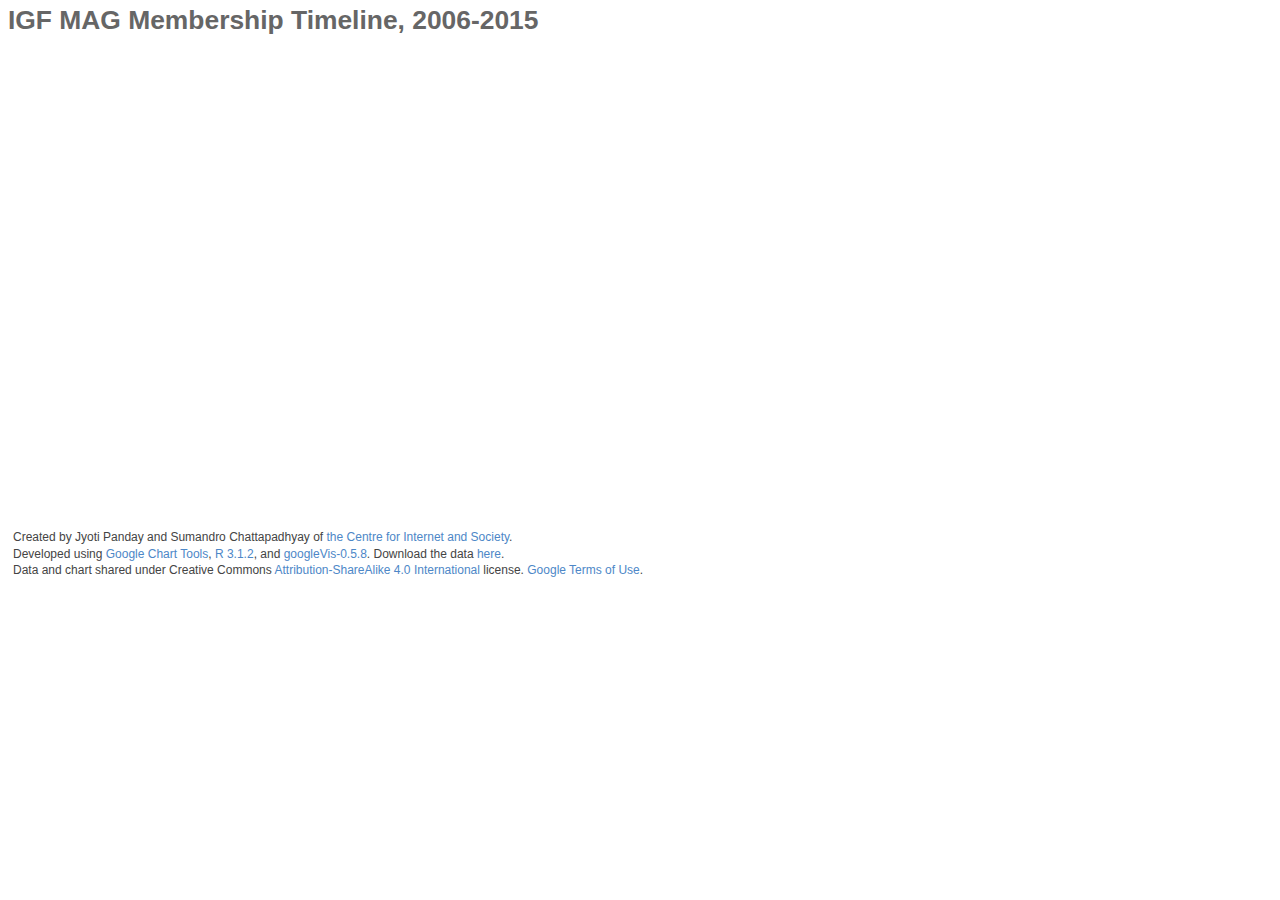
<file: 2016.04_MAG-analysis/CIS_MAG-Analysis-2016_Member-Timeline.html>
<!DOCTYPE html PUBLIC "-//W3C//DTD XHTML 1.0 Strict//EN"
  "http://www.w3.org/TR/xhtml1/DTD/xhtml1-strict.dtd">
<html xmlns="http://www.w3.org/1999/xhtml">
<head>
<title>CIS - IGF MAG Membership Timeline, 2006-2015</title>
<meta http-equiv="content-type" content="text/html;charset=utf-8" />
<style type="text/css">
  body {
    color: #444444;
    font-family: Arial,Helvetica,sans-serif;
    font-size: 75%;
    line-height: 1.4em;
  }
  a {
    color: #4D87C7;
    text-decoration: none;
  }
  a:hover,
  a:active,
  a:focus {
    text-decoration: underline;
  }
  #Header {
    font-size: 2.2em;
    font-weight: bold;
    color: #666;
    margin: 12px 0 20px 0;
    padding-left: 0px;
  }
  #Legend {
    margin-top: 10px;
    padding-left: 5px;
  }
  #Footer {
    padding-left: 5px;
  }
</style>
</head>
<body>

<!-- Timeline generated in R 3.1.2 by googleVis 0.5.8 package -->
<!-- Fri Apr  8 10:40:53 2016 -->

<!-- jsHeader -->
<script type="text/javascript">
 
// jsData 
function gvisDataTimelineID327f5595e996 () {
var data = new google.visualization.DataTable();
var datajson =



[
 [
 "AlShatti, Qusai",
"Eight Years",
new Date(2006,0,1),
new Date(2013,11,31) 
],
[
 "Cavalli, Olga del Carmen",
"Eight Years",
new Date(2007,0,1),
new Date(2014,11,31) 
],
[
 "Disspain, Chris",
"Eight Years",
new Date(2006,0,1),
new Date(2013,11,31) 
],
[
 "Echeberría, Raúl",
"Eight Years",
new Date(2006,0,1),
new Date(2013,11,31) 
],
[
 "Hassan, Ayesha",
"Eight Years",
new Date(2006,0,1),
new Date(2013,11,31) 
],
[
 "Quaynor, Nii",
"Eight Years",
new Date(2006,0,1),
new Date(2013,11,31) 
],
[
 "Swinehart, Theresa",
"Eight Years",
new Date(2006,0,1),
new Date(2013,11,31) 
],
[
 "Filip, Ondrej",
"Seven Years",
new Date(2008,0,1),
new Date(2014,11,31) 
],
[
 "Katoh, Masanobu",
"Seven Years",
new Date(2006,0,1),
new Date(2012,11,31) 
],
[
 "Sha'ban, Charles",
"Seven Years",
new Date(2006,0,1),
new Date(2012,11,31) 
],
[
 "Bayramov, Ayaz",
"Six Years",
new Date(2006,0,1),
new Date(2011,11,31) 
],
[
 "Dardailler, DanielGrasse",
"Six Years",
new Date(2006,0,1),
new Date(2011,11,31) 
],
[
 "Diop Diagne, Ndeye Maimouna",
"Six Years",
new Date(2006,0,1),
new Date(2011,11,31) 
],
[
 "Graham, Bill",
"Six Years",
new Date(2006,0,1),
new Date(2011,11,31) 
],
[
 "Hofmann, Jeanette",
"Six Years",
new Date(2006,0,1),
new Date(2011,11,31) 
],
[
 "Kārkliņš, Jānis",
"Six Years",
new Date(2015,0,1),
new Date(2015,11,31) 
],
[
 "Kārkliņš, Jānis",
"Six Years",
new Date(2006,0,1),
new Date(2010,11,31) 
],
[
 "Katundu, Michael",
"Six Years",
new Date(2006,0,1),
new Date(2011,11,31) 
],
[
 "Moedjiono, Sardjoeni",
"Six Years",
new Date(2008,0,1),
new Date(2013,11,31) 
],
[
 "Papadatos, George",
"Six Years",
new Date(2006,0,1),
new Date(2011,11,31) 
],
[
 "Taylor, Emily",
"Six Years",
new Date(2006,0,1),
new Date(2011,11,31) 
],
[
 "Arida, Christine",
"Five Years",
new Date(2007,0,1),
new Date(2011,11,31) 
],
[
 "Betancourt, Valeria",
"Five Years",
new Date(2008,0,1),
new Date(2012,11,31) 
],
[
 "Desai, Nitin",
"Five Years",
new Date(2006,0,1),
new Date(2010,11,31) 
],
[
 "Dryden, Heather",
"Five Years",
new Date(2008,0,1),
new Date(2012,11,31) 
],
[
 "Hilali, Aziz",
"Five Years",
new Date(2008,0,1),
new Date(2012,11,31) 
],
[
 "Jamil, Zahid Usman",
"Five Years",
new Date(2008,0,1),
new Date(2012,11,31) 
],
[
 "Piñeiro, Lorena",
"Five Years",
new Date(2008,0,1),
new Date(2012,11,31) 
],
[
 "Selaimen, Graciela",
"Five Years",
new Date(2008,0,1),
new Date(2012,11,31) 
],
[
 "Tang, Zicai",
"Five Years",
new Date(2007,0,1),
new Date(2011,11,31) 
],
[
 "Warren, Jennifer A.",
"Five Years",
new Date(2008,0,1),
new Date(2012,11,31) 
],
[
 "Akplogan, Adiel",
"Four Years",
new Date(2006,0,1),
new Date(2009,11,31) 
],
[
 "Bommelaer, Constance",
"Four Years",
new Date(2012,0,1),
new Date(2015,11,31) 
],
[
 "Carvell, Mark",
"Four Years",
new Date(2012,0,1),
new Date(2015,11,31) 
],
[
 "Clarke, Trevor",
"Four Years",
new Date(2006,0,1),
new Date(2009,11,31) 
],
[
 "Daftardar, Abdullah M.",
"Four Years",
new Date(2006,0,1),
new Date(2009,11,31) 
],
[
 "Esmat, Baher",
"Four Years",
new Date(2012,0,1),
new Date(2015,11,31) 
],
[
 "Fältström, Patrik",
"Four Years",
new Date(2006,0,1),
new Date(2009,11,31) 
],
[
 "Gross, Robin D.",
"Four Years",
new Date(2006,0,1),
new Date(2009,11,31) 
],
[
 "Lau, Stephen K.M.",
"Four Years",
new Date(2008,0,1),
new Date(2011,11,31) 
],
[
 "Neves Amoroso, Ana Cristina",
"Four Years",
new Date(2012,0,1),
new Date(2015,11,31) 
],
[
 "Oliver, Colin",
"Four Years",
new Date(2006,0,1),
new Date(2009,11,31) 
],
[
 "Park, Youn Jung",
"Four Years",
new Date(2008,0,1),
new Date(2011,11,31) 
],
[
 "Pisanty, Alejandro",
"Four Years",
new Date(2006,0,1),
new Date(2009,11,31) 
],
[
 "Riehl, Frédéric",
"Four Years",
new Date(2008,0,1),
new Date(2011,11,31) 
],
[
 "Sambrook, Richard",
"Four Years",
new Date(2007,0,1),
new Date(2010,11,31) 
],
[
 "Seadat, Peiman",
"Four Years",
new Date(2008,0,1),
new Date(2011,11,31) 
],
[
 "Shanker, N. Ravi",
"Four Years",
new Date(2008,0,1),
new Date(2011,11,31) 
],
[
 "Yahaya Issah",
"Four Years",
new Date(2006,0,1),
new Date(2009,11,31) 
],
[
 "Aguerre, Carolina",
"Three Years",
new Date(2012,0,1),
new Date(2014,11,31) 
],
[
 "Aizu, Izumi",
"Three Years",
new Date(2012,0,1),
new Date(2014,11,31) 
],
[
 "Alexander, Fiona",
"Three Years",
new Date(2013,0,1),
new Date(2015,11,31) 
],
[
 "Ali Husain Castilho",
"Three Years",
new Date(2013,0,1),
new Date(2015,11,31) 
],
[
 "Amessinou, Kossi",
"Three Years",
new Date(2013,0,1),
new Date(2015,11,31) 
],
[
 "Brueggeman, Jeff",
"Three Years",
new Date(2012,0,1),
new Date(2014,11,31) 
],
[
 "Cambronero, Fatima",
"Three Years",
new Date(2013,0,1),
new Date(2015,11,31) 
],
[
 "Chalmers, Susan",
"Three Years",
new Date(2013,0,1),
new Date(2013,11,31) 
],
[
 "Chalmers, Susan",
"Three Years",
new Date(2014,0,1),
new Date(2014,11,31) 
],
[
 "Chalmers, Susan",
"Three Years",
new Date(2015,0,1),
new Date(2015,11,31) 
],
[
 "Chaturvedi, Subi",
"Three Years",
new Date(2013,0,1),
new Date(2015,11,31) 
],
[
 "Chen, Hongbing",
"Three Years",
new Date(2013,0,1),
new Date(2015,11,31) 
],
[
 "Cretu, Veronica",
"Three Years",
new Date(2014,0,1),
new Date(2014,11,31) 
],
[
 "Cretu, Veronica",
"Three Years",
new Date(2012,0,1),
new Date(2013,11,31) 
],
[
 "Das, Ankhi",
"Three Years",
new Date(2013,0,1),
new Date(2015,11,31) 
],
[
 "Dengo, Manuel",
"Three Years",
new Date(2011,0,1),
new Date(2013,11,31) 
],
[
 "Drake, William",
"Three Years",
new Date(2012,0,1),
new Date(2014,11,31) 
],
[
 "Esterhuysen, Anriette",
"Three Years",
new Date(2012,0,1),
new Date(2014,11,31) 
],
[
 "Guo Liang",
"Three Years",
new Date(2012,0,1),
new Date(2013,11,31) 
],
[
 "Guo Liang",
"Three Years",
new Date(2014,0,1),
new Date(2014,11,31) 
],
[
 "Lohento, Gemma Brice (Ken)",
"Three Years",
new Date(2007,0,1),
new Date(2009,11,31) 
],
[
 "Major, Peter",
"Three Years",
new Date(2012,0,1),
new Date(2014,11,31) 
],
[
 "Mangal, Anju",
"Three Years",
new Date(2012,0,1),
new Date(2014,11,31) 
],
[
 "Matulis, Aurimas",
"Three Years",
new Date(2008,0,1),
new Date(2010,11,31) 
],
[
 "McCain, Cecil",
"Three Years",
new Date(2010,0,1),
new Date(2012,11,31) 
],
[
 "Milashevsky, Igor",
"Three Years",
new Date(2012,0,1),
new Date(2014,11,31) 
],
[
 "Morenets, Yuliya",
"Three Years",
new Date(2012,0,1),
new Date(2014,11,31) 
],
[
 "Mustala, Tero",
"Three Years",
new Date(2012,0,1),
new Date(2014,11,31) 
],
[
 "Nalwoga, Lillian",
"Three Years",
new Date(2012,0,1),
new Date(2012,11,31) 
],
[
 "Nalwoga, Lillian",
"Three Years",
new Date(2013,0,1),
new Date(2014,11,31) 
],
[
 "Nimpuno, Nurani",
"Three Years",
new Date(2010,0,1),
new Date(2012,11,31) 
],
[
 "Okite, Judith",
"Three Years",
new Date(2012,0,1),
new Date(2014,11,31) 
],
[
 "Ostrowski, Igor",
"Three Years",
new Date(2015,0,1),
new Date(2015,11,31) 
],
[
 "Ostrowski, Igor",
"Three Years",
new Date(2012,0,1),
new Date(2013,11,31) 
],
[
 "Pedraza Barrios, Ricardo",
"Three Years",
new Date(2012,0,1),
new Date(2014,11,31) 
],
[
 "Philippot, Jean Paul",
"Three Years",
new Date(2011,0,1),
new Date(2013,11,31) 
],
[
 "Primo, Natasha",
"Three Years",
new Date(2008,0,1),
new Date(2010,11,31) 
],
[
 "Radunovic, Vladimir",
"Three Years",
new Date(2012,0,1),
new Date(2014,11,31) 
],
[
 "Rendek, Paul",
"Three Years",
new Date(2014,0,1),
new Date(2014,11,31) 
],
[
 "Rendek, Paul",
"Three Years",
new Date(2012,0,1),
new Date(2013,11,31) 
],
[
 "Ryan, Patrick",
"Three Years",
new Date(2013,0,1),
new Date(2015,11,31) 
],
[
 "Seltzer, Wendy",
"Three Years",
new Date(2012,0,1),
new Date(2014,11,31) 
],
[
 "Soboutipour, Shahram",
"Three Years",
new Date(2013,0,1),
new Date(2015,11,31) 
],
[
 "Spiller, Thomas",
"Three Years",
new Date(2012,0,1),
new Date(2014,11,31) 
],
[
 "Wilson, Paul",
"Three Years",
new Date(2012,0,1),
new Date(2014,11,31) 
],
[
 "Zachariah, Desiree",
"Three Years",
new Date(2013,0,1),
new Date(2015,11,31) 
],
[
 "Afonso, Carlos",
"Two Years",
new Date(2008,0,1),
new Date(2009,11,31) 
],
[
 "Agrawala, Pankaj",
"Two Years",
new Date(2006,0,1),
new Date(2007,11,31) 
],
[
 "Akinsanmi, Titilayo",
"Two Years",
new Date(2006,0,1),
new Date(2007,11,31) 
],
[
 "Andersdotter, Amelia",
"Two Years",
new Date(2014,0,1),
new Date(2015,11,31) 
],
[
 "Appasamy, David",
"Two Years",
new Date(2010,0,1),
new Date(2011,11,31) 
],
[
 "Ataho, Collins",
"Two Years",
new Date(2012,0,1),
new Date(2013,11,31) 
],
[
 "Bajwa, Fouad",
"Two Years",
new Date(2010,0,1),
new Date(2011,11,31) 
],
[
 "Bhatia, Virat",
"Two Years",
new Date(2014,0,1),
new Date(2015,11,31) 
],
[
 "Boukadoum, Mourad",
"Two Years",
new Date(2014,0,1),
new Date(2015,11,31) 
],
[
 "Byun, Soonjoung",
"Two Years",
new Date(2014,0,1),
new Date(2015,11,31) 
],
[
 "Caballero, María Victoria Romero",
"Two Years",
new Date(2014,0,1),
new Date(2015,11,31) 
],
[
 "Cade, Marilyn",
"Two Years",
new Date(2014,0,1),
new Date(2015,11,31) 
],
[
 "Cancio Meliá, Jorge",
"Two Years",
new Date(2010,0,1),
new Date(2011,11,31) 
],
[
 "de La Chapelle, Bertrand",
"Two Years",
new Date(2008,0,1),
new Date(2009,11,31) 
],
[
 "Elgamal, Hossam",
"Two Years",
new Date(2014,0,1),
new Date(2015,11,31) 
],
[
 "Ermolaev, Artem",
"Two Years",
new Date(2008,0,1),
new Date(2009,11,31) 
],
[
 "Fall, Coura",
"Two Years",
new Date(2010,0,1),
new Date(2011,11,31) 
],
[
 "Fell, Lucinda",
"Two Years",
new Date(2012,0,1),
new Date(2013,11,31) 
],
[
 "Folayan, Sunday",
"Two Years",
new Date(2010,0,1),
new Date(2011,11,31) 
],
[
 "Gallagher, Michael D.",
"Two Years",
new Date(2006,0,1),
new Date(2007,11,31) 
],
[
 "Galvani, Alvaro",
"Two Years",
new Date(2010,0,1),
new Date(2011,11,31) 
],
[
 "Gatete, Jean Yves",
"Two Years",
new Date(2010,0,1),
new Date(2011,11,31) 
],
[
 "Gjorgjinski, Ljupco Jivan",
"Two Years",
new Date(2014,0,1),
new Date(2015,11,31) 
],
[
 "Glaser, Hartmut",
"Two Years",
new Date(2008,0,1),
new Date(2009,11,31) 
],
[
 "Handley, Cathy",
"Two Years",
new Date(2010,0,1),
new Date(2011,11,31) 
],
[
 "Hansem, José Vitor Carvalho",
"Two Years",
new Date(2008,0,1),
new Date(2009,11,31) 
],
[
 "Hellmonds, Peter",
"Two Years",
new Date(2006,0,1),
new Date(2007,11,31) 
],
[
 "Iriarte, Erick",
"Two Years",
new Date(2006,0,1),
new Date(2007,11,31) 
],
[
 "Jere, Towela",
"Two Years",
new Date(2014,0,1),
new Date(2015,11,31) 
],
[
 "Kafi, Abdullah",
"Two Years",
new Date(2006,0,1),
new Date(2007,11,31) 
],
[
 "Kelly, Sanja",
"Two Years",
new Date(2012,0,1),
new Date(2013,11,31) 
],
[
 "Khan, Masood",
"Two Years",
new Date(2006,0,1),
new Date(2007,11,31) 
],
[
 "Khan, Nazmul Huda",
"Two Years",
new Date(2010,0,1),
new Date(2011,11,31) 
],
[
 "Khimchenko, Igor",
"Two Years",
new Date(2010,0,1),
new Date(2011,11,31) 
],
[
 "Kišonas, Valdas",
"Two Years",
new Date(2011,0,1),
new Date(2011,11,31) 
],
[
 "Kišonas, Valdas",
"Two Years",
new Date(2007,0,1),
new Date(2007,11,31) 
],
[
 "Kleinwächter, Wolfgang",
"Two Years",
new Date(2008,0,1),
new Date(2009,11,31) 
],
[
 "Kovács, Kálmán",
"Two Years",
new Date(2006,0,1),
new Date(2007,11,31) 
],
[
 "Kultamaa, Mervi",
"Two Years",
new Date(2012,0,1),
new Date(2013,11,31) 
],
[
 "Kurbalija, Jovan",
"Two Years",
new Date(2008,0,1),
new Date(2009,11,31) 
],
[
 "Lee, Xiaodong",
"Two Years",
new Date(2014,0,1),
new Date(2015,11,31) 
],
[
 "March, Frank,",
"Two Years",
new Date(2010,0,1),
new Date(2011,11,31) 
],
[
 "Mazzone, Giacomo",
"Two Years",
new Date(2014,0,1),
new Date(2015,11,31) 
],
[
 "Miloshevic, Desiree",
"Two Years",
new Date(2008,0,1),
new Date(2009,11,31) 
],
[
 "Murrey-Bruce, Freda",
"Two Years",
new Date(2010,0,1),
new Date(2011,11,31) 
],
[
 "Nelson, Michael",
"Two Years",
new Date(2014,0,1),
new Date(2015,11,31) 
],
[
 "Okutani, Izumi",
"Two Years",
new Date(2014,0,1),
new Date(2015,11,31) 
],
[
 "Olufuye, Jimson",
"Two Years",
new Date(2012,0,1),
new Date(2013,11,31) 
],
[
 "Padayatchy, Viv",
"Two Years",
new Date(2010,0,1),
new Date(2011,11,31) 
],
[
 "Peake, Adam",
"Two Years",
new Date(2006,0,1),
new Date(2007,11,31) 
],
[
 "Pereda, Katitza Rodrigues",
"Two Years",
new Date(2010,0,1),
new Date(2011,11,31) 
],
[
 "Rionge, Njeri",
"Two Years",
new Date(2008,0,1),
new Date(2009,11,31) 
],
[
 "Sadowsky, George",
"Two Years",
new Date(2008,0,1),
new Date(2009,11,31) 
],
[
 "Samakande, Felix",
"Two Years",
new Date(2012,0,1),
new Date(2013,11,31) 
],
[
 "Shaw, Heather",
"Two Years",
new Date(2008,0,1),
new Date(2009,11,31) 
],
[
 "Shears, Matthew",
"Two Years",
new Date(2006,0,1),
new Date(2007,11,31) 
],
[
 "Shlegel, Robert",
"Two Years",
new Date(2014,0,1),
new Date(2015,11,31) 
],
[
 "Siganga, Waudo",
"Two Years",
new Date(2010,0,1),
new Date(2011,11,31) 
],
[
 "Singh, Parminder Jeet",
"Two Years",
new Date(2008,0,1),
new Date(2009,11,31) 
],
[
 "Solines Moreno, Juan Carlos",
"Two Years",
new Date(2010,0,1),
new Date(2011,11,31) 
],
[
 "Yao, Noel",
"Two Years",
new Date(2014,0,1),
new Date(2015,11,31) 
],
[
 "Zangl, Peter",
"Two Years",
new Date(2006,0,1),
new Date(2007,11,31) 
],
[
 "Alcaine, Miguel A.",
"One Year",
new Date(2010,0,1),
new Date(2010,11,31) 
],
[
 "Bicalho, José",
"One Year",
new Date(2006,0,1),
new Date(2006,11,31) 
],
[
 "Bidart, Silvia",
"One Year",
new Date(2015,0,1),
new Date(2015,11,31) 
],
[
 "Colombo Sierra, Augustine",
"One Year",
new Date(2006,0,1),
new Date(2006,11,31) 
],
[
 "D’ Costa, Valerie",
"One Year",
new Date(2006,0,1),
new Date(2006,11,31) 
],
[
 "Dada, John",
"One Year",
new Date(2015,0,1),
new Date(2015,11,31) 
],
[
 "Dengate Thrush, Peter",
"One Year",
new Date(2015,0,1),
new Date(2015,11,31) 
],
[
 "Dewapura, Reshan",
"One Year",
new Date(2012,0,1),
new Date(2012,11,31) 
],
[
 "Doria, Avri",
"One Year",
new Date(2015,0,1),
new Date(2015,11,31) 
],
[
 "Ebenmelu, Nkiru",
"One Year",
new Date(2013,0,1),
new Date(2013,11,31) 
],
[
 "El-Nawawy, Mohamed",
"One Year",
new Date(2006,0,1),
new Date(2006,11,31) 
],
[
 "Elanskaya, Yulia",
"One Year",
new Date(2015,0,1),
new Date(2015,11,31) 
],
[
 "Ene, Emesibe Sergius",
"One Year",
new Date(2014,0,1),
new Date(2014,11,31) 
],
[
 "Fashedemi, Temitope",
"One Year",
new Date(2015,0,1),
new Date(2015,11,31) 
],
[
 "Fernández González, Juan Alfonso",
"One Year",
new Date(2015,0,1),
new Date(2015,11,31) 
],
[
 "Fonseca Filho, Benedicto",
"One Year",
new Date(2015,0,1),
new Date(2015,11,31) 
],
[
 "Gadelha, Augusto Cesar Viera",
"One Year",
new Date(2007,0,1),
new Date(2007,11,31) 
],
[
 "Ho, Bianca Caroline",
"One Year",
new Date(2015,0,1),
new Date(2015,11,31) 
],
[
 "Iqbal, Qadir Zafar",
"One Year",
new Date(2013,0,1),
new Date(2013,11,31) 
],
[
 "Kaspar, Lea",
"One Year",
new Date(2015,0,1),
new Date(2015,11,31) 
],
[
 "Kee, Jac sm",
"One Year",
new Date(2015,0,1),
new Date(2015,11,31) 
],
[
 "Kenyanito, Ephraim Percy",
"One Year",
new Date(2015,0,1),
new Date(2015,11,31) 
],
[
 "Laksmi, Shita",
"One Year",
new Date(2015,0,1),
new Date(2015,11,31) 
],
[
 "Lazanski, Dominique",
"One Year",
new Date(2015,0,1),
new Date(2015,11,31) 
],
[
 "Magalhães, Luis",
"One Year",
new Date(2006,0,1),
new Date(2007,11,31) 
],
[
 "Mahmutovic, Aida",
"One Year",
new Date(2015,0,1),
new Date(2015,11,31) 
],
[
 "Markovic, Slobodan",
"One Year",
new Date(2015,0,1),
new Date(2015,11,31) 
],
[
 "Markovski, Veni",
"One Year",
new Date(2006,0,1),
new Date(2006,11,31) 
],
[
 "Maurer, Andrew",
"One Year",
new Date(2014,0,1),
new Date(2014,11,31) 
],
[
 "Miller, Cheryl Ann",
"One Year",
new Date(2015,0,1),
new Date(2015,11,31) 
],
[
 "Moisander, Juuso",
"One Year",
new Date(2015,0,1),
new Date(2015,11,31) 
],
[
 "Musi, Ala",
"One Year",
new Date(2013,0,1),
new Date(2013,11,31) 
],
[
 "Olugbile, Segun",
"One Year",
new Date(2015,0,1),
new Date(2015,11,31) 
],
[
 "Paque, Virginia",
"One Year",
new Date(2015,0,1),
new Date(2015,11,31) 
],
[
 "Sakalova, Marianne",
"One Year",
new Date(2015,0,1),
new Date(2015,11,31) 
],
[
 "Seerattan, Ingrid",
"One Year",
new Date(2015,0,1),
new Date(2015,11,31) 
],
[
 "Singer, Christian",
"One Year",
new Date(2006,0,1),
new Date(2006,11,31) 
],
[
 "Slizen, Vitaliy",
"One Year",
new Date(2006,0,1),
new Date(2006,11,31) 
],
[
 "St. Amour, Lynn",
"One Year",
new Date(2015,0,1),
new Date(2015,11,31) 
],
[
 "Valdez, German",
"One Year",
new Date(2015,0,1),
new Date(2015,11,31) 
],
[
 "Vasiliev, Vladimir",
"One Year",
new Date(2007,0,1),
new Date(2007,11,31) 
],
[
 "Vianna, Hadil da Rocha",
"One Year",
new Date(2007,0,1),
new Date(2007,11,31) 
],
[
 "Wagner, Flávio",
"One Year",
new Date(2015,0,1),
new Date(2015,11,31) 
],
[
 "Wessberg, Arne",
"One Year",
new Date(2006,0,1),
new Date(2006,11,31) 
],
[
 "Xiaokun - Yang",
"One Year",
new Date(2006,0,1),
new Date(2006,11,31) 
],
[
 "Yilmaz, Filiz",
"One Year",
new Date(2014,0,1),
new Date(2014,11,31) 
],
[
 "Zhao, Chunlu",
"One Year",
new Date(2012,0,1),
new Date(2012,11,31) 
] 
];

data.addColumn('string','Name');
data.addColumn('string','TotalYearsStr');
data.addColumn('date','Start');
data.addColumn('date','End');
data.addRows(datajson);
return(data);
}
 
// jsDrawChart
function drawChartTimelineID327f5595e996() {
var data = gvisDataTimelineID327f5595e996();
var options = {};
options["width"] =    800;
options["height"] =    600;

    var chart = new google.visualization.Timeline(
    document.getElementById('TimelineID327f5595e996')
    );
    chart.draw(data,{
      timeline: { 
	showBarLabels: false,
	rowLabelStyle: {
	  fontName: 'Arial', fontSize: 12, color: '#222' 
	},
        barLabelStyle: { 
	  fontName: 'Arial', fontSize: 6
	} 
      }
    });    

}
 
// jsDisplayChart
(function() {
var pkgs = window.__gvisPackages = window.__gvisPackages || [];
var callbacks = window.__gvisCallbacks = window.__gvisCallbacks || [];
var chartid = "timeline";
  
// Manually see if chartid is in pkgs (not all browsers support Array.indexOf)
var i, newPackage = true;
for (i = 0; newPackage && i < pkgs.length; i++) {
if (pkgs[i] === chartid)
newPackage = false;
}
if (newPackage)
  pkgs.push(chartid);
  
// Add the drawChart function to the global list of callbacks
callbacks.push(drawChartTimelineID327f5595e996);
})();
function displayChartTimelineID327f5595e996() {
  var pkgs = window.__gvisPackages = window.__gvisPackages || [];
  var callbacks = window.__gvisCallbacks = window.__gvisCallbacks || [];
  window.clearTimeout(window.__gvisLoad);
  // The timeout is set to 100 because otherwise the container div we are
  // targeting might not be part of the document yet
  window.__gvisLoad = setTimeout(function() {
  var pkgCount = pkgs.length;
  google.load("visualization", "1", { packages:pkgs, callback: function() {
  if (pkgCount != pkgs.length) {
  // Race condition where another setTimeout call snuck in after us; if
  // that call added a package, we must not shift its callback
  return;
}
while (callbacks.length > 0)
callbacks.shift()();
} });
}, 100);
}
 
// jsFooter
</script>
 
<!-- jsChart -->  
<script type="text/javascript" src="https://www.google.com/jsapi?callback=displayChartTimelineID327f5595e996"></script>
 
<!-- divChart -->
  <div id="Header">
    IGF MAG Membership Timeline, 2006-2015
  </div>
  <div id="TimelineID327f5595e996" 
    style="width: 100%; height: 480px;">
  </div>

<!-- Chart ID: TimelineID327f5595e996 --> 

<!-- htmlFooter -->
<div id="Footer">
  <span>
    Created by Jyoti Panday and Sumandro Chattapadhyay of <a href="http://cis-india.org/">the Centre for Internet and Society</a>.<br />
    Developed using <a href="https://google-developers.appspot.com/chart/">Google Chart Tools</a>, <a href="http://cran.r-project.org/">R 3.1.2</a>, and <a href="https://github.com/mages/googleVis">googleVis-0.5.8</a>. Download the data <a href="data/CIS_MAG-Analysis-2016_Member-Timeline.csv">here</a>.<br />
    Data and chart shared under Creative Commons <a href="https://creativecommons.org/licenses/by-sa/4.0/">Attribution-ShareAlike 4.0 International</a> license. <a href="https://developers.google.com/terms/">Google Terms of Use</a>.
  </span>
</div>

</body>
</html>
</file>
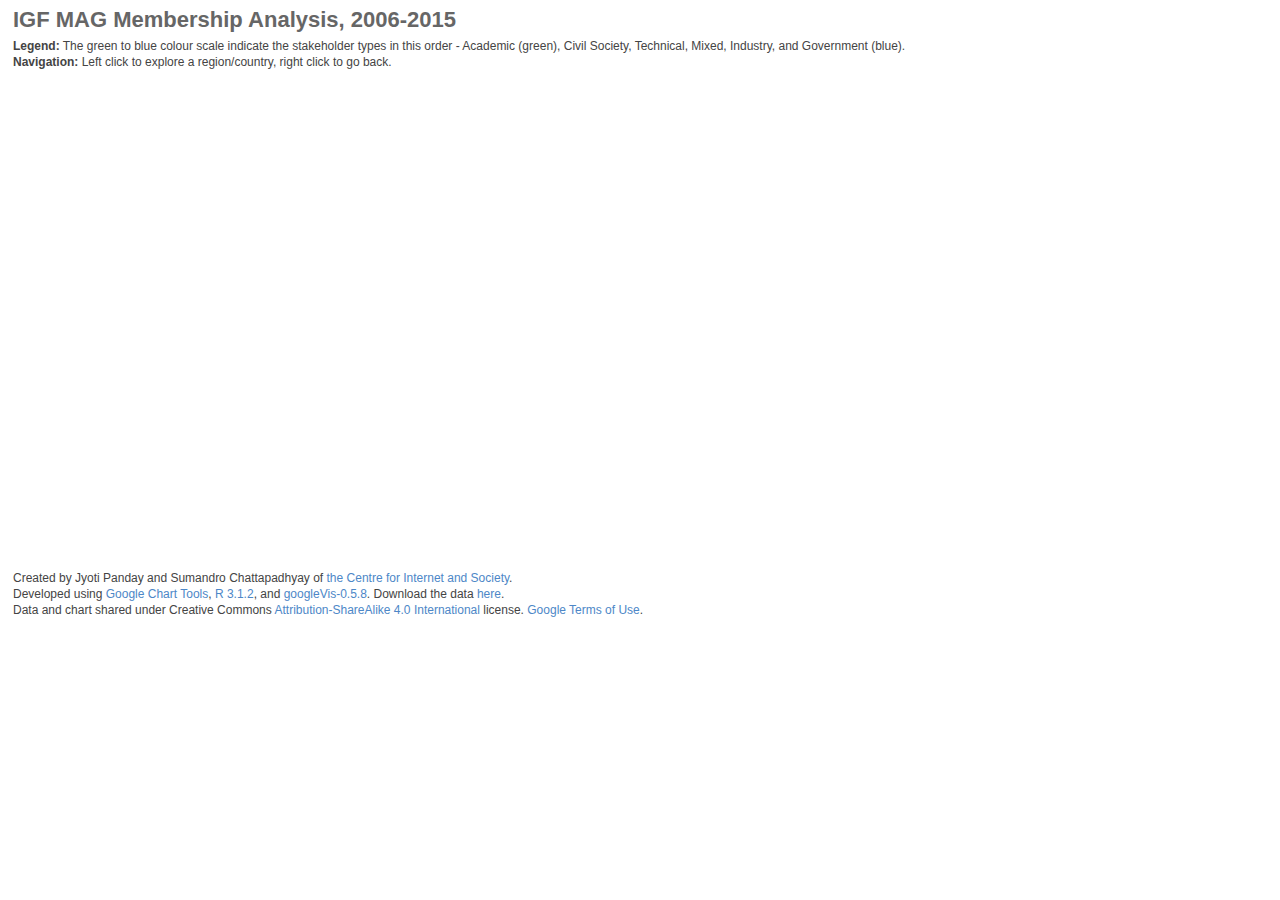
<file: 2016.04_MAG-analysis/CIS_MAG-Analysis-2016_Treemap.html>
<!DOCTYPE html PUBLIC "-//W3C//DTD XHTML 1.0 Strict//EN"
  "http://www.w3.org/TR/xhtml1/DTD/xhtml1-strict.dtd">
<html xmlns="http://www.w3.org/1999/xhtml">
<head>
<title>CIS - IGF MAG Membership Analysis, 2006-2015</title>
<meta http-equiv="content-type" content="text/html;charset=utf-8" />
<style type="text/css">
  body {
    color: #444444;
    font-family: Arial,Helvetica,sans-serif;
    font-size: 12px;
    line-height: 16px;
  }
  a {
    color: #4D87C7;
    text-decoration: none;
  }
  a:hover,
  a:active,
  a:focus {
    text-decoration: underline;
  }
  #Header {
    font-size: 22px;
    font-weight: bold;
    color: #666;
    margin-top: 12px;
    padding-left: 5px;
  }
  #Legend {
    font-size: 12px;
    line-height: 16px;
    margin-top: 10px;
    padding-left: 5px;
  }
  #Footer {
    font-size: 12px;
    padding-left: 5px;
  }
</style>
</head>
<body>

<!-- TreeMap generated in R 3.1.2 by googleVis 0.5.8 package -->
<!-- Wed Apr  6 10:50:06 2016 -->

<!-- jsHeader -->
<script type="text/javascript">
 
// jsData 
function gvisDataTreeMapID4fe222e5b8d7 () {
var data = new google.visualization.DataTable();
var datajson =
[
 [
 "Global",
null,
0,
4, "Mixed" 
],
[
 "Africa",
"Global",
97,
4, "Mixed" 
],
[
 "Asia Pacific",
"Global",
117,
4, "Mixed" 
],
[
 "Eastern Europe",
"Global",
60,
4, "Mixed" 
],
[
 "GRULAC",
"Global",
85,
4, "Mixed" 
],
[
 "WEOG",
"Global",
188,
4, "Mixed" 
],
[
 "Algeria",
"Africa",
2,
6, "Government" 
],
[
 "Antigua and Barbuda",
"GRULAC",
3,
6, "Government" 
],
[
 "Argentina",
"GRULAC",
16,
4, "Mixed" 
],
[
 "Australia",
"WEOG",
17,
4, "Mixed" 
],
[
 "Austria",
"WEOG",
1,
6, "Government" 
],
[
 "Azerbaijan",
"Eastern Europe",
6,
6, "Government" 
],
[
 "Bangladesh",
"Asia Pacific",
4,
4, "Mixed" 
],
[
 "Barbados",
"GRULAC",
4,
6, "Government" 
],
[
 "Belarus",
"Eastern Europe",
1,
2, "Civil Society" 
],
[
 "Belgium",
"WEOG",
8,
4, "Mixed" 
],
[
 "Benin",
"Africa",
3,
6, "Government" 
],
[
 "Bosnia and Herzegovina",
"Eastern Europe",
1,
2, "Civil Society" 
],
[
 "Brazil",
"GRULAC",
18,
4, "Mixed" 
],
[
 "Bulgaria",
"Eastern Europe",
1,
6, "Government" 
],
[
 "Burundi",
"Africa",
2,
2, "Civil Society" 
],
[
 "Canada",
"WEOG",
11,
4, "Mixed" 
],
[
 "Chile",
"GRULAC",
5,
6, "Government" 
],
[
 "China",
"Asia Pacific",
16,
4, "Mixed" 
],
[
 "Columbia",
"GRULAC",
3,
5, "Industry" 
],
[
 "Costa Rica",
"GRULAC",
3,
6, "Government" 
],
[
 "Cuba",
"GRULAC",
1,
6, "Government" 
],
[
 "Czech Republic",
"Eastern Europe",
7,
5, "Industry" 
],
[
 "Denmark",
"WEOG",
4,
4, "Mixed" 
],
[
 "Ecuador",
"GRULAC",
7,
4, "Mixed" 
],
[
 "Egypt",
"Africa",
12,
4, "Mixed" 
],
[
 "El Salvador",
"GRULAC",
1,
6, "Government" 
],
[
 "Fiji",
"Asia Pacific",
3,
6, "Government" 
],
[
 "Finland",
"WEOG",
7,
4, "Mixed" 
],
[
 "France",
"WEOG",
16,
4, "Mixed" 
],
[
 "Germany",
"WEOG",
8,
4, "Mixed" 
],
[
 "Ghana",
"Africa",
12,
4, "Mixed" 
],
[
 "Greece",
"WEOG",
6,
6, "Government" 
],
[
 "Hong Kong",
"Asia Pacific",
5,
5, "Industry" 
],
[
 "Hungary",
"Eastern Europe",
5,
5, "Industry" 
],
[
 "India",
"Asia Pacific",
23,
4, "Mixed" 
],
[
 "Indonesia",
"Asia Pacific",
7,
4, "Mixed" 
],
[
 "Iran",
"Asia Pacific",
7,
4, "Mixed" 
],
[
 "Ivory Coast",
"Africa",
2,
6, "Government" 
],
[
 "Jamaica",
"GRULAC",
3,
6, "Government" 
],
[
 "Japan",
"Asia Pacific",
14,
4, "Mixed" 
],
[
 "Jordan",
"Asia Pacific",
7,
5, "Industry" 
],
[
 "Kenya",
"Africa",
14,
4, "Mixed" 
],
[
 "Kazakhastan",
"Asia Pacific",
2,
6, "Government" 
],
[
 "Korea",
"Asia Pacific",
2,
6, "Government" 
],
[
 "Latvia",
"Eastern Europe",
6,
6, "Government" 
],
[
 "Lithuania",
"Eastern Europe",
5,
4, "Mixed" 
],
[
 "Macedonia",
"Eastern Europe",
2,
6, "Government" 
],
[
 "Malaysia",
"Asia Pacific",
1,
2, "Civil Society" 
],
[
 "Mauritius",
"Africa",
6,
4, "Mixed" 
],
[
 "Mexico",
"GRULAC",
6,
4, "Mixed" 
],
[
 "Moldova",
"Eastern Europe",
3,
4, "Mixed" 
],
[
 "Morocco",
"Africa",
5,
1, "Academic" 
],
[
 "Netherlands",
"WEOG",
5,
4, "Mixed" 
],
[
 "New Zealand",
"WEOG",
5,
4, "Mixed" 
],
[
 "Nigeria",
"Africa",
11,
4, "Mixed" 
],
[
 "Pakistan",
"Asia Pacific",
10,
4, "Mixed" 
],
[
 "Peru",
"GRULAC",
2,
5, "Industry" 
],
[
 "Poland",
"Eastern Europe",
3,
4, "Mixed" 
],
[
 "Portugal",
"WEOG",
5,
6, "Government" 
],
[
 "Russia",
"Eastern Europe",
12,
6, "Government" 
],
[
 "Saudi Arabia",
"Asia Pacific",
4,
6, "Government" 
],
[
 "Senegal",
"Africa",
11,
4, "Mixed" 
],
[
 "Serbia",
"Eastern Europe",
4,
4, "Mixed" 
],
[
 "Singapore",
"Asia Pacific",
1,
6, "Government" 
],
[
 "Slovakia",
"Eastern Europe",
1,
5, "Industry" 
],
[
 "South Africa",
"Africa",
10,
4, "Mixed" 
],
[
 "Spain",
"WEOG",
2,
6, "Government" 
],
[
 "Sri Lanka",
"Asia Pacific",
1,
6, "Government" 
],
[
 "Suriname",
"GRULAC",
3,
6, "Government" 
],
[
 "Sweden",
"WEOG",
9,
4, "Mixed" 
],
[
 "Switzerland",
"WEOG",
15,
4, "Mixed" 
],
[
 "Trinand and Tobago",
"GRULAC",
1,
6, "Government" 
],
[
 "UAE",
"Asia Pacific",
10,
4, "Mixed" 
],
[
 "Uganda",
"Africa",
5,
4, "Mixed" 
],
[
 "UK",
"WEOG",
20,
4, "Mixed" 
],
[
 "Ukraine",
"Eastern Europe",
2,
2, "Civil Society" 
],
[
 "Uruguay",
"GRULAC",
8,
5, "Industry" 
],
[
 "USA",
"WEOG",
49,
4, "Mixed" 
],
[
 "Venezuela",
"GRULAC",
1,
2, "Civil Society" 
],
[
 "Zimbabwe",
"Africa",
2,
6, "Government" 
],
[
 "Afonso, Carlos",
"Brazil",
2,
2, "Civil Society" 
],
[
 "Agrawala, Pankaj",
"India",
2,
6, "Government" 
],
[
 "Aguerre, Carolina",
"Argentina",
3,
5, "Industry" 
],
[
 "Aizu, Izumi",
"Japan",
3,
1, "Academic" 
],
[
 "Akinsanmi, Titilayo",
"South Africa",
2,
2, "Civil Society" 
],
[
 "Akplogan, Adiel",
"Mauritius",
4,
5, "Industry" 
],
[
 "Alcaine, Miguel A.",
"El Salvador",
1,
6, "Government" 
],
[
 "Alexander, Fiona",
"USA",
3,
6, "Government" 
],
[
 "Ali Husain Castilho, Angelic Caroline",
"Suriname",
3,
6, "Government" 
],
[
 "AlShatti, Qusai",
"UAE",
8,
3, "Technical" 
],
[
 "Amessinou, Kossi",
"Benin",
3,
6, "Government" 
],
[
 "Andersdotter, Amelia",
"Sweden",
2,
6, "Government" 
],
[
 "Appasamy, David",
"India",
2,
5, "Industry" 
],
[
 "Arida, Christine",
"Egypt",
5,
6, "Government" 
],
[
 "Ataho, Collins",
"Uganda",
2,
5, "Industry" 
],
[
 "Bajwa, Fouad",
"Pakistan",
2,
2, "Civil Society" 
],
[
 "Bayramov, Ayaz",
"Azerbaijan",
6,
6, "Government" 
],
[
 "Betancourt, Valeria",
"Ecuador",
5,
2, "Civil Society" 
],
[
 "Bhatia, Virat",
"India",
2,
5, "Industry" 
],
[
 "Bicalho, José",
"Brazil",
1,
6, "Government" 
],
[
 "Bidart, Silvia",
"Argentina",
1,
5, "Industry" 
],
[
 "Bommelaer, Constance",
"Switzerland",
3,
3, "Technical" 
],
[
 "Boukadoum, Mourad",
"Algeria",
2,
6, "Government" 
],
[
 "Brueggeman, Jeff",
"USA",
3,
5, "Industry" 
],
[
 "Byun, Soonjoung",
"Korea",
2,
6, "Government" 
],
[
 "Caballero, María Victoria Romero",
"Mexico",
2,
6, "Government" 
],
[
 "Cade, Marilyn",
"USA",
2,
5, "Industry" 
],
[
 "Cambronero, Fatima",
"Argentina",
3,
1, "Academic" 
],
[
 "Cancio Meliá, Jorge",
"Spain",
2,
6, "Government" 
],
[
 "Carvell, Mark",
"UK",
4,
6, "Government" 
],
[
 "Cavalli, Olga del Carmen",
"Argentina",
8,
6, "Government" 
],
[
 "Chalmers, Susan (NZ Government)",
"New Zealand",
1,
6, "Government" 
],
[
 "Chalmers, Susan (NZ Industry)",
"New Zealand",
1,
5, "Industry" 
],
[
 "Chalmers, Susan (USA Technical)",
"USA",
1,
3, "Technical" 
],
[
 "Chaturvedi, Subi",
"India",
3,
1, "Academic" 
],
[
 "Chen, Hongbing",
"China",
3,
6, "Government" 
],
[
 "Clarke, Trevor",
"Barbados",
4,
6, "Government" 
],
[
 "Colombo Sierra, Augustine",
"Argentina",
1,
6, "Government" 
],
[
 "Cretu, Veronica (Academic)",
"Moldova",
1,
1, "Academic" 
],
[
 "Cretu, Veronica (Government)",
"Moldova",
1,
6, "Government" 
],
[
 "D’ Costa, Valerie",
"Singapore",
1,
6, "Government" 
],
[
 "Dada, John",
"Nigeria",
1,
2, "Civil Society" 
],
[
 "Daftardar, Abdullah M.",
"Saudi Arabia",
4,
6, "Government" 
],
[
 "Dardailler, DanielGrasse",
"France",
6,
5, "Industry" 
],
[
 "Das, Ankhi",
"India",
3,
5, "Industry" 
],
[
 "de La Chapelle, Bertrand",
"France",
2,
6, "Government" 
],
[
 "Dengate Thrush, Peter",
"New Zealand",
1,
3, "Technical" 
],
[
 "Dengo, Manuel",
"Costa Rica",
3,
6, "Government" 
],
[
 "Desai, Nitin",
"India",
5,
6, "Government" 
],
[
 "Dewapura, Reshan",
"Sri Lanka",
1,
6, "Government" 
],
[
 "Diop Diagne, Ndeye Maimouna",
"Senegal",
6,
6, "Government" 
],
[
 "Disspain, Chris",
"Australia",
8,
5, "Industry" 
],
[
 "Doria, Avri",
"USA",
1,
5, "Industry" 
],
[
 "Drake, William",
"Switzerland",
3,
1, "Academic" 
],
[
 "Dryden, Heather",
"Canada",
5,
6, "Government" 
],
[
 "Ebenmelu, Nkiru",
"Nigeria",
1,
6, "Government" 
],
[
 "Echeberría, Raúl",
"Uruguay",
8,
5, "Industry" 
],
[
 "El-Nawawy, Mohamed",
"Egypt",
1,
5, "Industry" 
],
[
 "Elanskaya, Yulia",
"Russia",
1,
6, "Government" 
],
[
 "Elgamal, Hossam",
"Egypt",
2,
5, "Industry" 
],
[
 "Ene, Emesibe Sergius",
"Nigeria",
1,
5, "Industry" 
],
[
 "Ermolaev, Artem",
"Russia",
2,
6, "Government" 
],
[
 "Esmat, Baher",
"Egypt",
4,
5, "Industry" 
],
[
 "Esterhuysen, Anriette",
"South Africa",
2,
2, "Civil Society" 
],
[
 "Fall, Coura",
"Senegal",
2,
2, "Civil Society" 
],
[
 "Fältström, Patrik",
"Sweden",
4,
5, "Industry" 
],
[
 "Fashedemi, Temitope",
"Nigeria",
1,
6, "Government" 
],
[
 "Fell, Lucinda",
"UK",
2,
2, "Civil Society" 
],
[
 "Fernández González, Juan Alfonso",
"Cuba",
1,
6, "Government" 
],
[
 "Filip, Ondřej",
"Czech Republic",
7,
5, "Industry" 
],
[
 "Folayan, Sunday",
"Nigeria",
2,
5, "Industry" 
],
[
 "Fonseca Filho, Benedicto",
"Brazil",
1,
6, "Government" 
],
[
 "Gadelha, Augusto Cesar Viera",
"Brazil",
1,
6, "Government" 
],
[
 "Gallagher, Michael D.",
"USA",
2,
5, "Industry" 
],
[
 "Galvani, Alvaro",
"Brazil",
2,
6, "Government" 
],
[
 "Gatete, Jean Yves",
"Burundi",
2,
2, "Civil Society" 
],
[
 "Gjorgjinski, Ljupco Jivan",
"Macedonia",
2,
6, "Government" 
],
[
 "Glaser, Hartmut",
"Brazil",
2,
5, "Industry" 
],
[
 "Graham, Bill",
"Canada",
6,
5, "Industry" 
],
[
 "Gross, Robin D.",
"USA",
4,
2, "Civil Society" 
],
[
 "Guo Liang (Academic)",
"China",
1,
1, "Academic" 
],
[
 "Guo Liang (Government)",
"China",
1,
6, "Government" 
],
[
 "Handley, Cathy",
"USA",
2,
5, "Industry" 
],
[
 "Hansem, José Vitor Carvalho",
"Brazil",
2,
6, "Government" 
],
[
 "Hassan, Ayesha",
"France",
8,
5, "Industry" 
],
[
 "Hellmonds, Peter",
"Germany",
2,
5, "Industry" 
],
[
 "Hilali, Aziz",
"Morocco",
5,
1, "Academic" 
],
[
 "Ho, Bianca Caroline",
"Hong Kong",
1,
5, "Industry" 
],
[
 "Hofmann, Jeanette",
"Germany",
6,
1, "Academic" 
],
[
 "Iqbal, Qadir Zafar",
"Pakistan",
1,
6, "Government" 
],
[
 "Iriarte, Erick",
"Peru",
2,
5, "Industry" 
],
[
 "Jamil, Zahid Usman",
"Pakistan",
5,
5, "Industry" 
],
[
 "Jere, Towela",
"South Africa",
2,
5, "Industry" 
],
[
 "Kafi, Abdullah",
"Bangladesh",
2,
5, "Industry" 
],
[
 "Kārkliņš, Jānis",
"Latvia",
6,
6, "Government" 
],
[
 "Kaspar, Lea",
"UK",
1,
2, "Civil Society" 
],
[
 "Katoh, Masanobu",
"Japan",
7,
5, "Industry" 
],
[
 "Katundu, Michael",
"Kenya",
6,
6, "Government" 
],
[
 "Kee, Jac sm",
"Malaysia",
1,
2, "Civil Society" 
],
[
 "Kelly, Sanja",
"USA",
2,
2, "Civil Society" 
],
[
 "Kenyanito, Ephraim Percy",
"Kenya",
1,
2, "Civil Society" 
],
[
 "Khan, Masood",
"Pakistan",
2,
6, "Government" 
],
[
 "Khan, Nazmul Huda",
"Bangladesh",
2,
6, "Government" 
],
[
 "Khimchenko, Igor",
"Russia",
2,
6, "Government" 
],
[
 "Kišonas, Valdas (Kazakhastan)",
"Kazakhastan",
2,
6, "Government" 
],
[
 "Kišonas, Valdas (Lithuania)",
"Lithuania",
2,
6, "Government" 
],
[
 "Kleinwächter, Wolfgang",
"Denmark",
1,
1, "Academic" 
],
[
 "Kovács, Kálmán",
"Hungary",
2,
6, "Government" 
],
[
 "Kultamaa, Mervi",
"Finland",
2,
6, "Government" 
],
[
 "Kurbalija, Jovan",
"Switzerland",
2,
2, "Civil Society" 
],
[
 "Laksmi, Shita",
"Indonesia",
1,
2, "Civil Society" 
],
[
 "Lau, Stephen K.M.",
"Hong Kong",
4,
5, "Industry" 
],
[
 "Lazanski, Dominique",
"UK",
1,
5, "Industry" 
],
[
 "Lee, Xiaodong",
"China",
2,
5, "Industry" 
],
[
 "Lohento, Gemma Brice (Ken)",
"Senegal",
2,
2, "Civil Society" 
],
[
 "Magalhães, Luis",
"Portugal",
1,
6, "Government" 
],
[
 "Mahmutovic, Aida",
"Bosnia and Herzegovina",
1,
2, "Civil Society" 
],
[
 "Major, Peter",
"Hungary",
3,
6, "Government" 
],
[
 "Mangal, Anju",
"Fiji",
3,
6, "Government" 
],
[
 "March, Frank,",
"New Zealand",
2,
6, "Government" 
],
[
 "Markovic, Slobodan",
"Serbia",
1,
5, "Industry" 
],
[
 "Markovski, Veni",
"Bulgaria",
1,
6, "Government" 
],
[
 "Matulis, Aurimas",
"Lithuania",
3,
3, "Technical" 
],
[
 "Maurer, Andrew",
"Australia",
1,
6, "Government" 
],
[
 "Mazzone, Giacomo",
"Switzerland",
2,
5, "Industry" 
],
[
 "McCain, Cecil",
"Jamaica",
3,
6, "Government" 
],
[
 "Milashevsky, Igor",
"Russia",
3,
6, "Government" 
],
[
 "Miller, Cheryl Ann",
"USA",
1,
5, "Industry" 
],
[
 "Miloshevic, Desiree",
"UK",
2,
3, "Technical" 
],
[
 "Moedjiono, Sardjoeni",
"Indonesia",
6,
6, "Government" 
],
[
 "Moisander, Juuso",
"Finland",
1,
6, "Government" 
],
[
 "Morenets, Yuliya",
"Ukraine",
2,
2, "Civil Society" 
],
[
 "Murrey-Bruce, Freda",
"Nigeria",
2,
6, "Government" 
],
[
 "Musi, Ala",
"China",
1,
5, "Industry" 
],
[
 "Mustala, Tero",
"Finland",
3,
5, "Industry" 
],
[
 "Nalwoga, Lillian (Civil Society)",
"Uganda",
1,
2, "Civil Society" 
],
[
 "Nalwoga, Lillian (Technical)",
"Uganda",
2,
3, "Technical" 
],
[
 "Nelson, Michael",
"USA",
2,
5, "Industry" 
],
[
 "Neves Amoroso, Ana Cristina",
"Portugal",
4,
6, "Government" 
],
[
 "Nimpuno, Nurani",
"Sweden",
3,
5, "Industry" 
],
[
 "Okite, Judith",
"Kenya",
2,
2, "Civil Society" 
],
[
 "Okutani, Izumi",
"Japan",
2,
5, "Industry" 
],
[
 "Oliver, Colin",
"Australia",
4,
6, "Government" 
],
[
 "Olufuye, Jimson",
"Nigeria",
2,
5, "Industry" 
],
[
 "Olugbile, Segun",
"Nigeria",
1,
5, "Industry" 
],
[
 "Ostrowski, Igor",
"Poland",
3,
6, "Government" 
],
[
 "Padayatchy, Viv",
"Mauritius",
2,
6, "Government" 
],
[
 "Papadatos, George",
"Greece",
6,
6, "Government" 
],
[
 "Paque, Virginia",
"Venezuela",
1,
2, "Civil Society" 
],
[
 "Park, Youn Jung",
"Netherlands",
4,
1, "Academic" 
],
[
 "Peake, Adam",
"Japan",
1,
1, "Academic" 
],
[
 "Pedraza-Barrios, Ricardo",
"Columbia",
3,
5, "Industry" 
],
[
 "Pereda, Katitza Rodrigues",
"USA",
2,
2, "Civil Society" 
],
[
 "Philippot, Jean Paul",
"Belgium",
3,
5, "Industry" 
],
[
 "Piñeiro, Lorena",
"Chile",
5,
6, "Government" 
],
[
 "Pisanty, Alejandro",
"Mexico",
4,
1, "Academic" 
],
[
 "Primo, Natasha",
"South Africa",
2,
2, "Civil Society" 
],
[
 "Quaynor, Nii",
"Ghana",
8,
5, "Industry" 
],
[
 "Radunovic, Vladimir",
"Serbia",
2,
2, "Civil Society" 
],
[
 "Rendek, Paul (UAE)",
"UAE",
2,
5, "Industry" 
],
[
 "Rendek, Paul (Slovakia)",
"Slovakia",
1,
5, "Industry" 
],
[
 "Riehl, Frédéric",
"Switzerland",
4,
6, "Government" 
],
[
 "Rionge, Njeri",
"Kenya",
2,
5, "Industry" 
],
[
 "Ryan, Patrick",
"USA",
3,
5, "Industry" 
],
[
 "Sadowsky, George",
"USA",
2,
2, "Civil Society" 
],
[
 "Sakalova, Marianne",
"Belarus",
1,
2, "Civil Society" 
],
[
 "Samakande, Felix",
"Zimbabwe",
2,
6, "Government" 
],
[
 "Sambrook, Richard",
"UK",
4,
5, "Industry" 
],
[
 "Seadat, Peiman",
"Iran",
4,
6, "Government" 
],
[
 "Seerattan, Ingrid",
"Trinand and Tobago",
1,
6, "Government" 
],
[
 "Selaimen, Graciela",
"Brazil",
5,
2, "Civil Society" 
],
[
 "Seltzer, Wendy",
"USA",
3,
3, "Technical" 
],
[
 "Sha'ban, Charles",
"Jordan",
7,
5, "Industry" 
],
[
 "Shanker, N. Ravi",
"India",
4,
6, "Government" 
],
[
 "Shaw, Heather",
"USA",
2,
5, "Industry" 
],
[
 "Shears, Matthew",
"Denmark",
2,
3, "Technical" 
],
[
 "Shlegel, Robert",
"Russia",
2,
6, "Government" 
],
[
 "Siganga, Waudo",
"Kenya",
2,
3, "Technical" 
],
[
 "Singer, Christian",
"Austria",
1,
6, "Government" 
],
[
 "Singh, Parminder Jeet",
"India",
2,
2, "Civil Society" 
],
[
 "Slizen, Vitaliy",
"Russia",
1,
6, "Government" 
],
[
 "Soboutipour, Shahram",
"Iran",
2,
2, "Civil Society" 
],
[
 "Solines Moreno, Juan Carlos",
"Ecuador",
1,
1, "Academic" 
],
[
 "Spiller, Thomas",
"Belgium",
3,
5, "Industry" 
],
[
 "St. Amour, Lynn",
"USA",
1,
2, "Civil Society" 
],
[
 "Swinehart, Theresa",
"USA",
8,
5, "Industry" 
],
[
 "Tang, Zicai",
"China",
5,
6, "Government" 
],
[
 "Taylor, Emily",
"UK",
6,
5, "Industry" 
],
[
 "Valdez, German",
"Australia",
1,
5, "Industry" 
],
[
 "Vasiliev, Vladimir",
"Russia",
1,
6, "Government" 
],
[
 "Vianna, Hadil da Rocha",
"Brazil",
1,
6, "Government" 
],
[
 "Wagner, Flávio",
"Brazil",
1,
6, "Government" 
],
[
 "Warren, Jennifer A.",
"USA",
5,
5, "Industry" 
],
[
 "Wessberg, Arne",
"Finland",
1,
5, "Industry" 
],
[
 "Wilson, Paul",
"Australia",
3,
5, "Industry" 
],
[
 "Xiaokun - Yang",
"China",
1,
6, "Government" 
],
[
 "Yahaya, Issah",
"Ghana",
4,
6, "Government" 
],
[
 "Yao, Noel",
"Ivory Coast",
2,
6, "Government" 
],
[
 "Yilmaz, Filiz",
"Netherlands",
1,
5, "Industry" 
],
[
 "Zachariah, Desiree",
"Antigua and Barbuda",
3,
6, "Government" 
],
[
 "Zangl, Peter",
"Belgium",
2,
6, "Government" 
],
[
 "Zhao, Chunlu",
"China",
1,
6, "Government" 
] 
];
data.addColumn('string','Entity');
data.addColumn('string','Parent');
data.addColumn('number','YearsOnMAG');
data.addColumn('number','StakeholderType');
data.addColumn('string','Stakeholder');
data.addRows(datajson);

return(data);
}
 
// jsDrawChart

function drawChartTreeMapID4fe222e5b8d7() {
var data = gvisDataTreeMapID4fe222e5b8d7();
var options = {};
options["width"] =    600;
options["height"] =    500;


    var chart = new google.visualization.TreeMap(
    document.getElementById('TreeMapID4fe222e5b8d7')
    );
    chart.draw(data,{
		highlightOnMouseOver: false,
		maxDepth: 2,
		maxPostDepth: 1,
		minColor: '#50C878',
		midColor: '#79DEEC',
		maxColor: '#6495ED',
		headerHeight: 30,
		fontColor: '#222',
		showScale: true,
		generateTooltip: showFullTooltip,
	});
	
    function showFullTooltip(row, size, value) {
	  return '<div style="background:rgba(256,256,256,0.9); padding:10px; border: 2px solid #999; font-size: 13px;" >' +
		'<b>' + data.getValue(row, 0) + '</b><br>' + 
		'Total Years on MAG: '  + data.getValue(row, 2) + '<br>' +
		'Stakeholder Type: '  + data.getValue(row, 4) + '<br>' +
		' </div>';
	}

}
  
// jsDisplayChart
(function() {
var pkgs = window.__gvisPackages = window.__gvisPackages || [];
var callbacks = window.__gvisCallbacks = window.__gvisCallbacks || [];
var chartid = "treemap";
  
// Manually see if chartid is in pkgs (not all browsers support Array.indexOf)
var i, newPackage = true;
for (i = 0; newPackage && i < pkgs.length; i++) {
if (pkgs[i] === chartid)
newPackage = false;
}
if (newPackage)
  pkgs.push(chartid);
  
// Add the drawChart function to the global list of callbacks
callbacks.push(drawChartTreeMapID4fe222e5b8d7);
})();
function displayChartTreeMapID4fe222e5b8d7() {
  var pkgs = window.__gvisPackages = window.__gvisPackages || [];
  var callbacks = window.__gvisCallbacks = window.__gvisCallbacks || [];
  window.clearTimeout(window.__gvisLoad);
  // The timeout is set to 100 because otherwise the container div we are
  // targeting might not be part of the document yet
  window.__gvisLoad = setTimeout(function() {
  var pkgCount = pkgs.length;
  google.load("visualization", "1", { packages:pkgs, callback: function() {
  if (pkgCount != pkgs.length) {
  // Race condition where another setTimeout call snuck in after us; if
  // that call added a package, we must not shift its callback
  return;
}
while (callbacks.length > 0)
callbacks.shift()();
} });
}, 100);
}
 
// jsFooter
</script>
 
<!-- jsChart -->  
<script type="text/javascript" src="https://www.google.com/jsapi?callback=displayChartTreeMapID4fe222e5b8d7"></script>
 
<!-- divChart -->
<div id = "Header">
  IGF MAG Membership Analysis, 2006-2015
</div>
<div id = "Legend">
  <strong>Legend:</strong> The green to blue colour scale indicate the stakeholder types in this order - Academic (green), Civil Society, Technical, Mixed, Industry, and Government (blue).<br />
  <strong>Navigation:</strong> Left click to explore a region/country, right click to go back.
</div>
<div id = "TreeMapID4fe222e5b8d7" 
  style="width: 100%; height: 500px;">
</div>

<!-- Chart ID: <a href="Chart_TreeMapID4fe222e5b8d7.html">TreeMapID4fe222e5b8d7</a> -->

<!-- htmlFooter -->
<div id="Footer">
  <span>
    Created by Jyoti Panday and Sumandro Chattapadhyay of <a href="http://cis-india.org/">the Centre for Internet and Society</a>.<br />
    Developed using <a href="https://google-developers.appspot.com/chart/">Google Chart Tools</a>, <a href="http://cran.r-project.org/">R 3.1.2</a>, and <a href="https://github.com/mages/googleVis">googleVis-0.5.8</a>. Download the data <a href="data/CIS_MAG-Analysis-2016_Treemap.csv" target="_blank">here</a>.<br />
    Data and chart shared under Creative Commons <a href="https://creativecommons.org/licenses/by-sa/4.0/">Attribution-ShareAlike 4.0 International</a> license. <a href="https://developers.google.com/terms/">Google Terms of Use</a>.
  </span>
</div>

</body>
</html>
</file>
